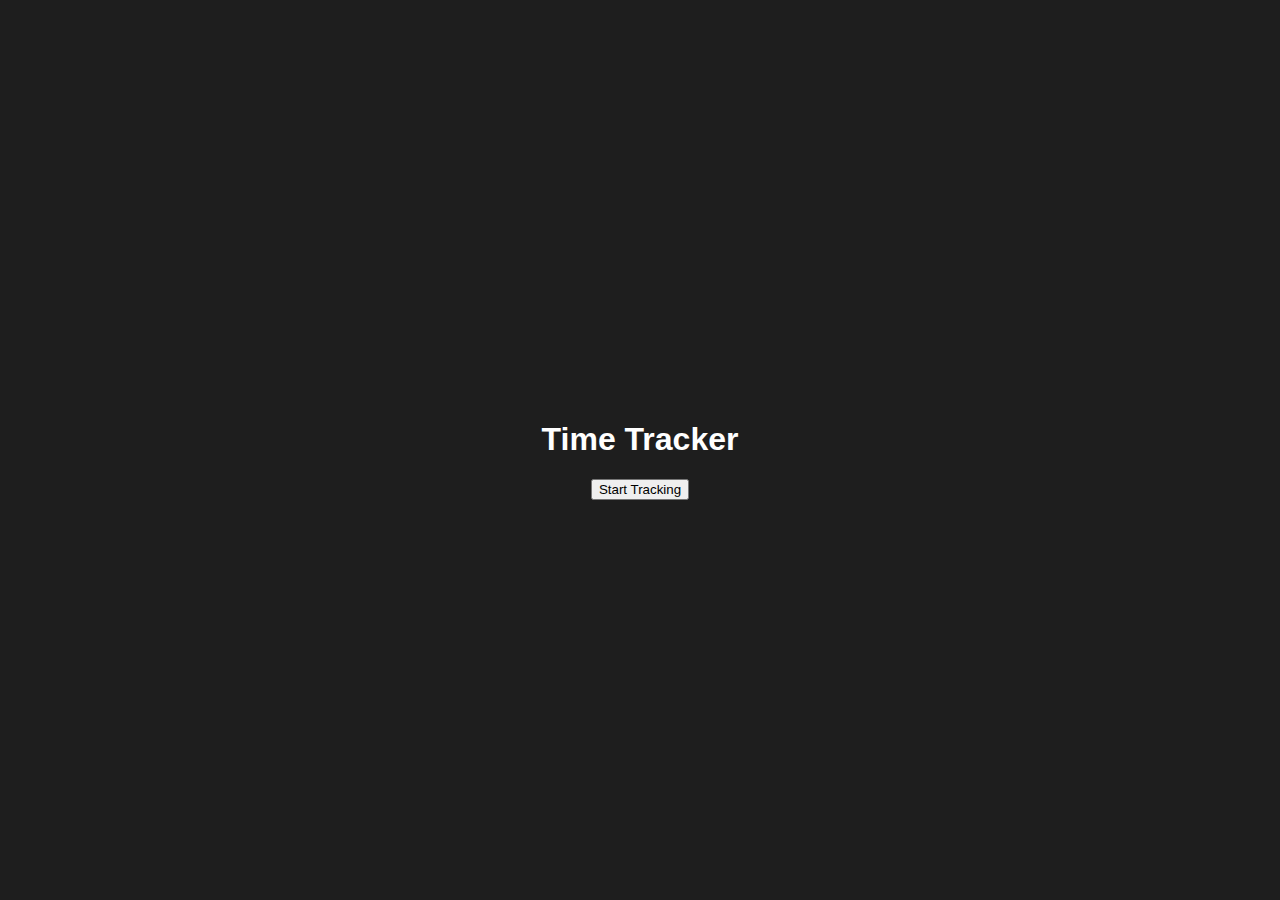
<file: plugin/index.html>
<!DOCTYPE html>
<html lang="en">
<head>
    <meta charset="UTF-8">
    <title>Time Tracker</title>
    <link rel="stylesheet" href="styles.css">
</head>
<body>
    <div class="container">
        <h1>Time Tracker</h1>
        <button id="startBtn">Start Tracking</button>
    </div>
    <script src="main.js"></script>
</body>
</html>
</file>
<file: plugin/styles.css>
body {
    font-family: sans-serif;
    background-color: #1e1e1e;
    color: #fff;
    display: flex;
    align-items: center;
    justify-content: center;
    height: 100vh;
    margin: 0;
}

.container {
    text-align: center;
}


.project-name {
    margin-bottom: 0.5rem;
    font-weight: bold;
}

.idle-config {
    margin-bottom: 1rem;
}

.session-config {
    margin-bottom: 1rem;
}

.icon-btn {
    background: none;
    border: none;
    color: #fff;
    padding: 0.5rem;
    cursor: pointer;
}

.controls {
    margin: 1rem 0;
}

#timer {
    font-size: 2rem;
    margin-top: 0.5rem;
}
</file>
